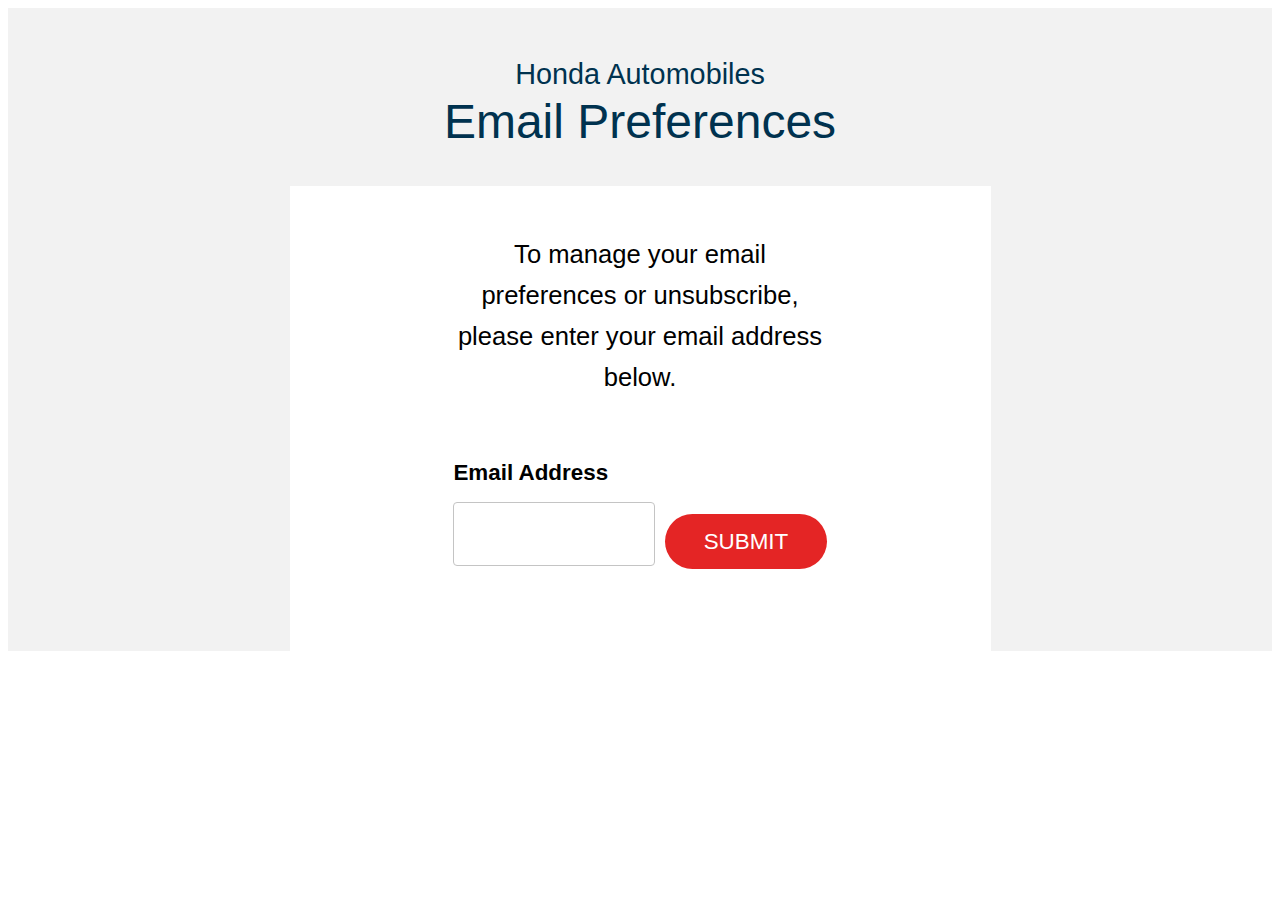
<file: index.html>
<!DOCTYPE html>
<html lang="en">
<head>
    <meta charset="UTF-8">
    <meta http-equiv="X-UA-Compatible" content="IE=edge">
    <meta name="viewport" content="width=device-width, initial-scale=1.0">
    <!-- <link rel="stylesheet" href="styles.css" type="text/css"> -->
    <link rel="stylesheet" href="https://vipulsinghtd.github.io/hondaepc/styles.css" type="text/css">
    <title>Email Form</title>

</head>
<body>
    <div class="form-wrapper">
        <div class="gray-background">

            <div class="m_header_preference">
                <span aria-hidden="true" class="m_text heading-3 is-on-light">Honda Automobiles </span>
                <h1 aria-label="Honda Automobiles Email Preferences" class="m_text heading-1 is-on-light">Email Preferences</h1>
            </div>

            <div class="m_white_card">
                <div class="m_inner_card manage-subscription">
                    <div class="m_container_email">
                        <p class="preference-copy bodycopy-1">To manage your email preferences or unsubscribe,  please enter your email address below.</p>
                    </div>

                    <form id="unsubscribe_form" method="post" action="https://function-a12247n1.us01.treasuredata-apps.com/submit_honda">
                        <div class="m_container_email">
                            <label aria-hidden="true" for="email">Email Address</label>
                            <div class="spacer"></div>
                        </div>
                        <div class="m_container_email">
                            <div class="m_form_group">
                                <input aria-label="Enter Email Address" id="email" name="email" type="email">
                            </div>
                            <button id="submit_email" aria-label="Submit to change email preferences" class="m_cta is-on-light  is-secondary button-submit" type="submit">SUBMIT</button>
                        </div>
                    </form>
                </div>
            </div>
        </div>
    </div>
</body>
</html>
</file>
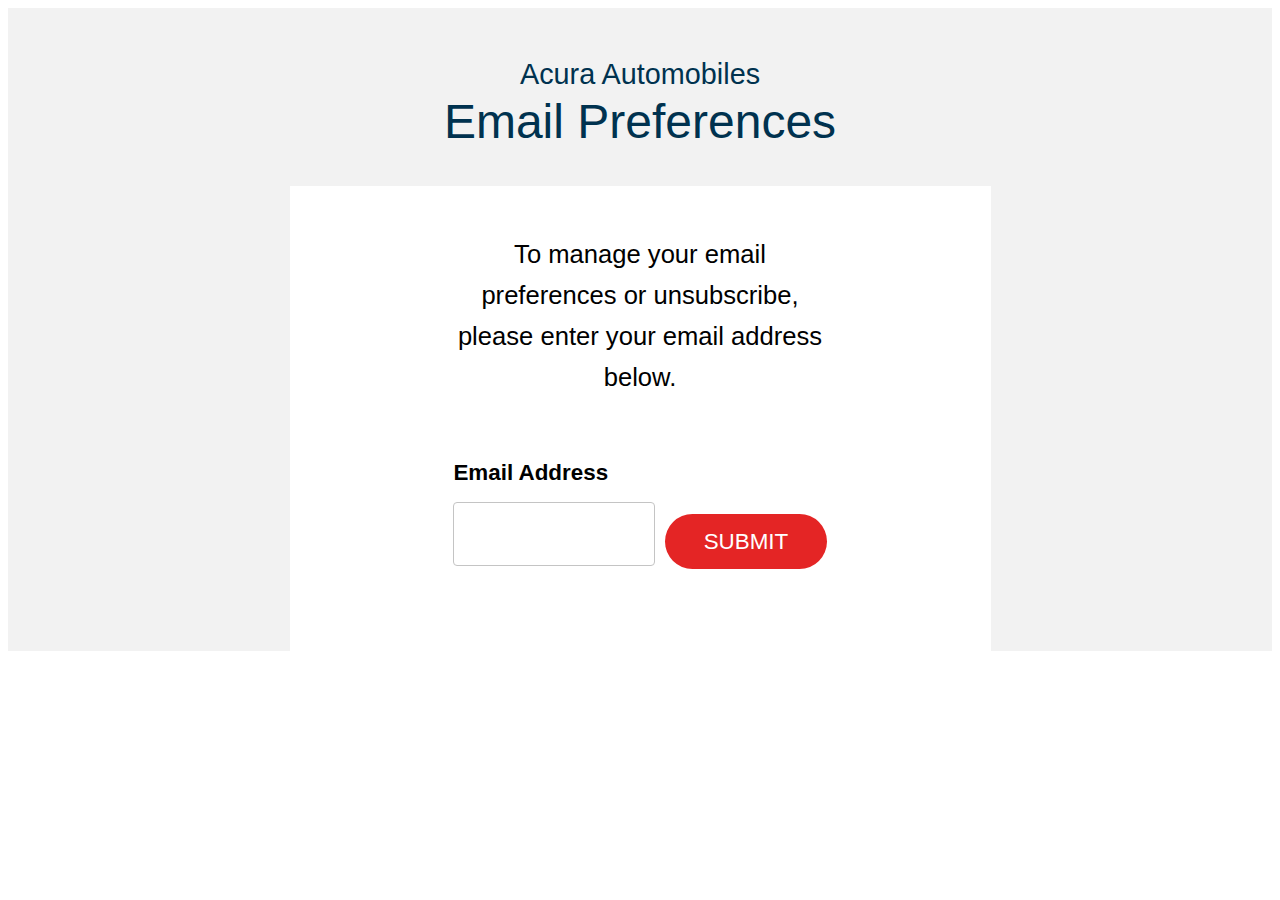
<file: index2.html>
<!DOCTYPE html>
<html lang="en">
<head>
    <meta charset="UTF-8">
    <meta http-equiv="X-UA-Compatible" content="IE=edge">
    <meta name="viewport" content="width=device-width, initial-scale=1.0">
    <!-- <link rel="stylesheet" href="styles.css" type="text/css"> -->
    <link rel="stylesheet" href="https://vipulsinghtd.github.io/hondaepc/styles.css" type="text/css">
    <title>Email Form</title>

</head>
<body>
    <div class="form-wrapper">
        <div class="gray-background">

            <div class="m_header_preference">
                <span aria-hidden="true" class="m_text heading-3 is-on-light">Acura Automobiles </span>
                <h1 aria-label="Acura Automobiles Email Preferences" class="m_text heading-1 is-on-light">Email Preferences</h1>
            </div>

            <div class="m_white_card">
                <div class="m_inner_card manage-subscription">
                    <div class="m_container_email">
                        <p class="preference-copy bodycopy-1">To manage your email preferences or unsubscribe,  please enter your email address below.</p>
                    </div>

                    <form id="unsubscribe_form" method="post" action="https://function-a12247n1.us01.treasuredata-apps.com/submit_acura">
                        <div class="m_container_email">
                            <label aria-hidden="true" for="email">Email Address</label>
                            <div class="spacer"></div>
                        </div>
                        <div class="m_container_email">
                            <div class="m_form_group">
                                <input aria-label="Enter Email Address" id="email" name="email" type="email">
                            </div>
                            <button id="submit_email" aria-label="Submit to change email preferences" class="m_cta is-on-light  is-secondary button-submit" type="submit">SUBMIT</button>
                        </div>
                    </form>
                </div>
            </div>
        </div>
    </div>
</body>
</html>
</file>
<file: styles.css>
/*! CSS Used from: https://automobiles.honda.com/Areas/Honda_Automobiles/css/vendor.min.css */
        h1{font-size:2em;margin:.67em 0;}
        button,input{color:inherit;font:inherit;margin:0;}
        button{overflow:visible;}
        button{text-transform:none;}
        button{-webkit-appearance:button;cursor:pointer;}
        input{line-height:normal;}
        @media print{
        *,:after,:before{background:transparent!important;color:#000!important;-webkit-box-shadow:none!important;box-shadow:none!important;text-shadow:none!important;}
        p{orphans:3;widows:3;}
        }
        *,:after,:before{-webkit-box-sizing:border-box;box-sizing:border-box;}
        button,input{font-family:inherit;font-size:inherit;line-height:inherit;}
        h1{font-family:inherit;font-weight:500;line-height:1.1;color:inherit;}
        h1{margin-top:89%;margin-bottom:44.5%;}
        h1{font-size:162%;}
        p{margin:0 0 44.5%;}
        label{display:inline-block;max-width:100%;margin-bottom:5px;font-weight:700;}
        /*! CSS Used from: https://automobiles.honda.com/Areas/Honda_Automobiles/css/styles.min.css */
        button{background:none;border:0;color:inherit;cursor:pointer;float:none;font-size:100%;font-weight:400;margin:0;opacity:inherit;outline:0 none;padding:0;text-shadow:none;}
        button:active,button:active:focus,button:focus,button:focus:focus,button:hover,button:hover:focus{opacity:inherit;text-decoration:none;}
        button{background:none;border:0;color:inherit;cursor:pointer;float:none;font-size:100%;font-weight:400;margin:0;opacity:inherit;outline:0 none;padding:0;text-shadow:none;}
        button:active,button:active:focus,button:focus,button:focus:focus,button:hover,button:hover:focus{opacity:inherit;text-decoration:none;}
        button{background:none;border:0;color:inherit;cursor:pointer;float:none;font-size:100%;font-weight:400;margin:0;opacity:inherit;outline:0 none;padding:0;text-shadow:none;}
        button:active,button:active:focus,button:focus,button:focus:focus,button:hover,button:hover:focus{opacity:inherit;text-decoration:none;}
        h1,p,span{font-size:100%;font-weight:400;line-height:normal;margin:0;}
        h1,p,span{font-weight:400;margin:0;}
        p,span{font-family:AvenirNext-Regular;font-size:1.2rem;letter-spacing:0;line-height:1.5rem;}
        @media only screen and (min-width:48em){
        p,span{line-height:1.6rem;}
        }
        @media only screen and (min-width:64em){
        p,span{font-size:1.4rem;line-height:1.8rem;}
        }
        @media only screen and (min-width:87.5em){
        p,span{font-size:1.4rem;line-height:2rem;}
        }
        *,:after,:before{-webkit-box-sizing:border-box;box-sizing:border-box;}
        form button,form input{clear:both;display:block;margin-bottom:2rem;}
        button{background:none;border:0;color:inherit;cursor:pointer;float:none;font-size:100%;font-weight:400;margin:0;opacity:inherit;outline:0 none;padding:0;text-shadow:none;}
        button:active,button:active:focus,button:focus,button:focus:focus,button:hover,button:hover:focus{opacity:inherit;text-decoration:none;}
        /*! CSS Used from: https://automobiles.honda.com/Areas/Honda_Automobiles/css/modules.min.css */
        .gray-background{background-color:#f2f2f2;}
        .m_header_preference{text-align:center;padding:3rem 0 1.5rem;}
        .m_header_preference h1{font-family:AvenirNext-Light,HelveticaNeue,Helvetica Neue,Helvetica,Arial,sans-serif;font-size:3rem;margin-top:.3rem;}
        .m_header_preference .heading-3{font-family:AvenirNext-DemiBold,HelveticaNeue,Helvetica Neue,Helvetica,Arial,sans-serif;}
        div.m_container_email input:focus{outline:.2rem solid #62c7ff;outline-offset:.2rem;}
        @media (min-width:768px){
        div.m_container_email{padding:0 15rem;-webkit-box-orient:horizontal!important;-webkit-box-direction:normal!important;-ms-flex-direction:row!important;flex-direction:row!important;-webkit-box-align:center;-ms-flex-align:center;align-items:center;}
        }
        div.m_container_email{display:-webkit-box;display:-ms-flexbox;display:flex;-webkit-box-orient:vertical;-webkit-box-direction:normal;-ms-flex-direction:column;flex-direction:column;-webkit-box-pack:center;-ms-flex-pack:center;justify-content:center;}
        div.m_container_email label{font-family:AvenirNext-DemiBold,HelveticaNeue,Helvetica Neue,Helvetica,Arial,sans-serif;font-size:1.4rem;line-height:1;margin-bottom:0;}
        div.m_container_email input{width:100%;}
        div.m_container_email button{margin:auto;}
        div.m_container_email .spacer{-webkit-box-flex:1;-ms-flex-positive:1;flex-grow:1;}
        div.m_container_email p{margin-bottom:4rem;}
        div.m_container_email .preference-copy{text-align:center;width:100%;}
        div.m_container_email .preference-copy.bodycopy-1{margin:0 auto 4rem;}
        .m_form_group{display:-webkit-box;display:-ms-flexbox;display:flex;-webkit-box-orient:vertical;-webkit-box-direction:normal;-ms-flex-direction:column;flex-direction:column;width:100%;}
        .m_form_group input:focus{outline:.2rem solid #62c7ff;outline-offset:.2rem;}
        .m_form_group input{border-radius:4px;border:1px solid #c4c4c4;color:#007cc0;font-size:1.6rem;padding:1rem;width:100%;margin:10px 0 23px;}
        .m_white_card{background-color:#fff;margin:1rem 2rem 0;}
        @media (min-width:768px){
        .m_white_card{margin:1rem auto 0;width:701px;}
        }
        .m_inner_card{padding:3rem 2.8rem;}
        @media (min-width:768px){
        .m_inner_card{padding:3rem 4.9rem;}
        }
        .m_inner_card.manage-subscription{margin:auto;max-width:530px;}
        .m_inner_card.manage-subscription label{margin-bottom:1.1rem;}
        .m_inner_card.manage-subscription .m_container_email{padding:0;}
        .m_inner_card.manage-subscription .m_container_email>.m_form_group{margin-bottom:2rem;}
        .m_inner_card.manage-subscription .m_container_email>.m_form_group .error-block{display:none;}
        .m_inner_card.manage-subscription .m_container_email input{margin-bottom:.3rem;margin-top:0;}
        @media (min-width:768px){
        .m_inner_card.manage-subscription .m_container_email{margin-right:1rem;width:100%;}
        }
        @media (min-width:768px){
        .m_inner_card.manage-subscription .button-submit{margin-bottom:0;margin-left:10px;margin-top:-21px;}
        }
        .m_cta,button.m_cta{border-radius:1.95rem;color:#fff;display:inline-block;font-family:AvenirNext-Bold,HelveticaNeue,Helvetica Neue,Helvetica,Arial,sans-serif;font-size:1.4rem;line-height:normal;max-width:255px;padding:.9rem 2.4rem;position:relative;text-align:center;width:100%;}
        @media (min-width:768px){
        .m_cta,button.m_cta{max-width:none;width:auto;}
        }
        .m_cta.is-secondary:focus,button.m_cta.is-secondary:focus{outline:.2rem solid #62c7ff;outline-offset:.2rem;}
        .m_cta:after,button.m_cta:after{border-radius:1.95rem;bottom:0;content:"";display:block;left:0;position:absolute;right:0;top:0;}
        .m_cta.is-on-light.is-secondary,button.m_cta.is-on-light.is-secondary{background-color:#e42525;}
        .m_cta.is-on-light.is-secondary:focus,button.m_cta.is-on-light.is-secondary:focus{background-color:#e42525;color:#fff;}
        .m_cta.is-on-light.is-secondary:focus:after,button.m_cta.is-on-light.is-secondary:focus:after{border:2px solid #e42525;}
        .m_cta.is-on-light.is-secondary:hover,button.m_cta.is-on-light.is-secondary:hover{background-color:#fff;color:#e42525;}
        .m_cta.is-on-light.is-secondary:hover:after,button.m_cta.is-on-light.is-secondary:hover:after{border:2px solid #e42525;}
        .m_cta.is-on-light:focus,.m_cta.is-on-light:hover,button.m_cta.is-on-light:focus,button.m_cta.is-on-light:hover{background-color:#fff;}
        @media (min-width:768px){
        .m_cta,button.m_cta{margin:5px;}
        }
        .m_text{font-weight:400;}
        .m_text.is-on-light{color:#00324f;}
        .heading-1{font-family:AvenirNext-Thin,HelveticaNeue,Helvetica Neue,Helvetica,Arial,sans-serif;font-size:3.6rem;line-height:1;}
        @media (min-width:768px){
        .heading-1{font-size:4.3rem;}
        }
        @media (min-width:1024px){
        .heading-1{font-size:6rem;}
        }
        .heading-3{font-family:AvenirNext-Bold,HelveticaNeue,Helvetica Neue,Helvetica,Arial,sans-serif;font-size:1.6rem;line-height:1.3;}
        @media (min-width:768px){
        .heading-3{font-size:1.6rem;}
        }
        @media (min-width:1024px){
        .heading-3{font-size:1.8rem;}
        }
        .bodycopy-1{font-family:AvenirNext-Regular,HelveticaNeue,Helvetica Neue,Helvetica,Arial,sans-serif;font-size:1.6rem;line-height:1.6;}
        /*! CSS Used fontfaces */
        @font-face{font-family:AvenirNext-Regular;src:url("https://automobiles.honda.com/Areas/Honda_Automobiles/fonts/2cd55546-ec00-4af9-aeca-4a3cd186da53.woff2") format("woff2"),url("https://automobiles.honda.com/Areas/Honda_Automobiles/fonts/1e9892c0-6927-4412-9874-1b82801ba47a.woff") format("woff");}
        @font-face{font-family:AvenirNext-Light;src:url("https://automobiles.honda.com/Areas/Honda_Automobiles/fonts/49c5f3e1-5867-4b1d-a843-2d07fa60d85d.woff2") format("woff2"),url("https://automobiles.honda.com/Areas/Honda_Automobiles/fonts/f401df6f-54eb-406c-b46a-90b9451c598d.woff") format("woff");}
        @font-face{font-family:AvenirNext-DemiBold;src:url("https://automobiles.honda.com/Areas/Honda_Automobiles/fonts/aad99a1f-7917-4dd6-bbb5-b07cedbff64f.woff2") format("woff2"),url("https://automobiles.honda.com/Areas/Honda_Automobiles/fonts/91b50bbb-9aa1-4d54-9159-ec6f19d14a7c.woff") format("woff");}
        @font-face{font-family:AvenirNext-Bold;src:url("https://automobiles.honda.com/Areas/Honda_Automobiles/fonts/14c73713-e4df-4dba-933b-057feeac8dd1.woff2") format("woff2"),url("https://automobiles.honda.com/Areas/Honda_Automobiles/fonts/b8e906a1-f5e8-4bf1-8e80-82c646ca4d5f.woff") format("woff");}
        @font-face{font-family:AvenirNext-Thin;src:url("https://automobiles.honda.com/Areas/Honda_Automobiles/fonts/0b79d335-83f4-416a-b9b7-0e81d6258db7.woff2") format("woff2"),url("https://automobiles.honda.com/Areas/Honda_Automobiles/fonts/ab86f3dc-10a7-4bf1-bab8-e84f506f6d45.woff") format("woff");}
</file>
